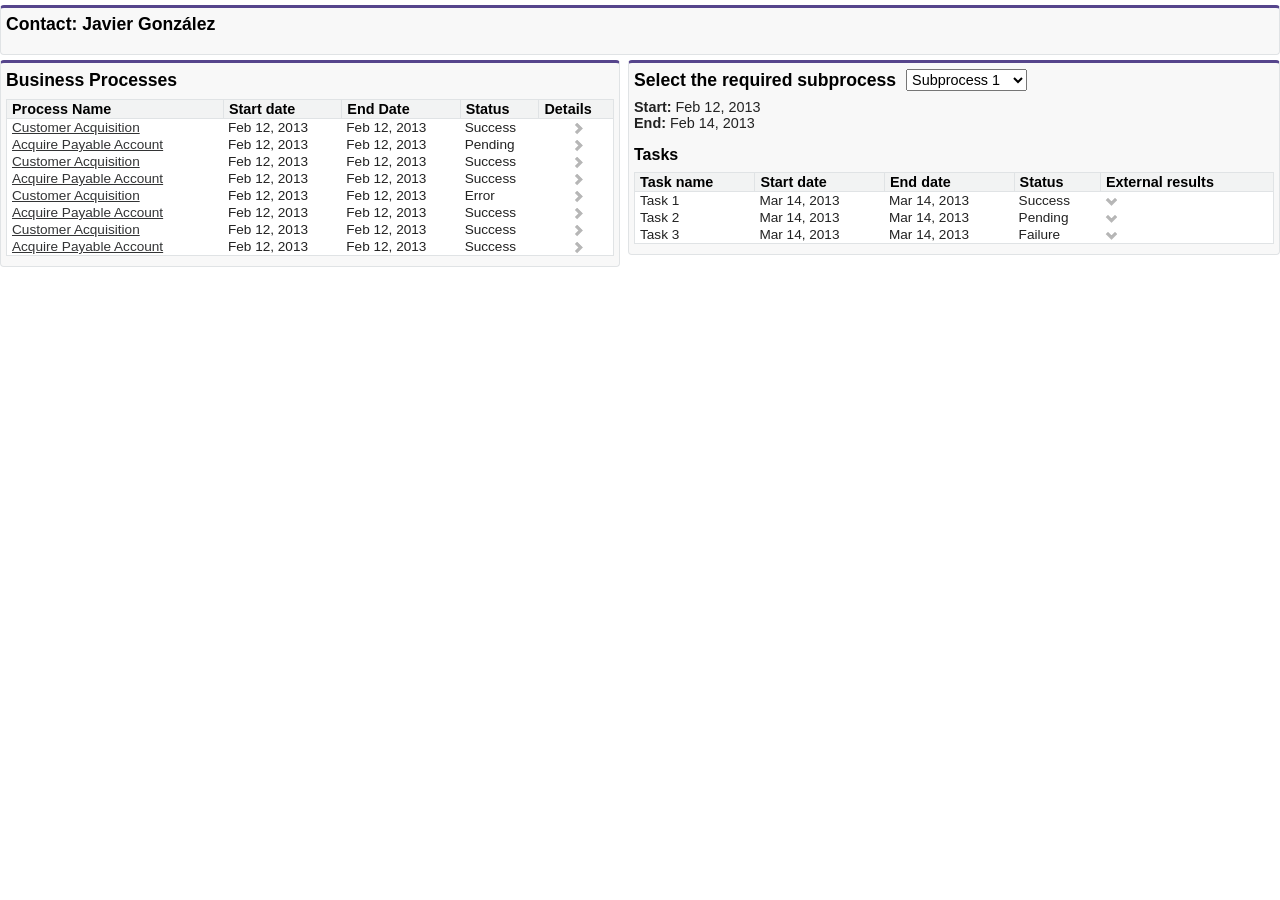
<file: static/html/index.html>
<!DOCTYPE html>
<html lang="en">

<head>

    <!-- Meta -->
    <meta charset="UTF-8" />
    <meta name='viewport' content='initial-scale=1.0,width=device-width' />

    <meta name="keywords"    content="process, window" />
    <meta name="description" content="Processes Window" />
    <!-- <meta name="robots"      content="index, follow" /> -->          <!-- Uncomment when the website is ready -->
    <meta name="robots"      content="noindex, nofollow" />

    <meta property="og:type"        content="website" />
    <meta property="og:title"       content="My title" />
    <meta property="og:description" content="My description" />
    <meta property="og:url"         content="URL" />
    <meta property="og:image"       content="URL Image" />


    <!-- Website Title -->
    <title>User's Processes Window</title>


    <!-- CSS -->
    <link type="text/css" rel="stylesheet" media="all" href="css/base.css" />
    <link type="text/css" rel="stylesheet" media="all" href="css/grid.css" />
    <link type="text/css" rel="stylesheet" media="all" href="css/layout.css" />
    <link type="text/css" rel="stylesheet" media="all" href="css/styles.css" />

    <!-- JavaScript fallback to provide HTML5 features in legacy browsers -->
    <!-- [if IE]>
        <script type="text/javascript" src="..js/html5-fallback/html5shiv.min.js"></script>
    <[endif] -->

</head>


<body>

    <section id="content" class="total">
        <header class="container">
            <h1>Contact: Javier González</h1>
        </header>


        <nav class="left columns one-half-pseudo container">
            <h2>Business Processes</h2>
            <table>
                <thead>
                    <tr>
                        <th class="th">Process Name</th>
                        <th class="th">Start date</th>
                        <th class="th">End Date</th>
                        <th class="th">Status</th>
                        <th class="th">Details</th>
                    </tr>
                </thead>
                <tbody>
                    <tr class="process">
                        <td><a href="#">Customer Acquisition</a></td>
                        <td>Feb 12, 2013</td>
                        <td>Feb 12, 2013</td>
                        <td>Success</td>
                        <td class="detail"><i class="icon-chevron-right"></i></td>
                    </tr>
                    <tr class="process">
                        <td><a href="#">Acquire Payable Account</a></td>
                        <td>Feb 12, 2013</td>
                        <td>Feb 12, 2013</td>
                        <td>Pending</td>
                        <td class="detail"><i class="icon-chevron-right"></i></td>
                    </tr>
                    <tr class="process">
                        <td><a href="#">Customer Acquisition</a></td>
                        <td>Feb 12, 2013</td>
                        <td>Feb 12, 2013</td>
                        <td>Success</td>
                        <td class="detail"><i class="icon-chevron-right"></i></td>
                    </tr>
                    <tr class="process">
                        <td><a href="#">Acquire Payable Account</a></td>
                        <td>Feb 12, 2013</td>
                        <td>Feb 12, 2013</td>
                        <td>Success</td>
                        <td class="detail"><i class="icon-chevron-right"></i></td>
                    </tr>
                    <tr class="process">
                        <td><a href="#">Customer Acquisition</a></td>
                        <td>Feb 12, 2013</td>
                        <td>Feb 12, 2013</td>
                        <td>Error</td>
                        <td class="detail"><i class="icon-chevron-right"></i></td>
                    </tr>
                    <tr class="process">
                        <td><a href="#">Acquire Payable Account</a></td>
                        <td>Feb 12, 2013</td>
                        <td>Feb 12, 2013</td>
                        <td>Success</td>
                        <td class="detail"><i class="icon-chevron-right"></i></td>
                    </tr>
                    <tr class="process">
                        <td><a href="#">Customer Acquisition</a></td>
                        <td>Feb 12, 2013</td>
                        <td>Feb 12, 2013</td>
                        <td>Success</td>
                        <td class="detail"><i class="icon-chevron-right"></i></a></td>
                    </tr>
                    <tr class="process">
                        <td><a href="#">Acquire Payable Account</a></td>
                        <td>Feb 12, 2013</td>
                        <td>Feb 12, 2013</td>
                        <td>Success</td>
                        <td class="detail"><i class="icon-chevron-right"></i></td>
                    </tr>
                </tbody>
            </table>
        </nav>


        <article class="right columns one-half container subprocess">
            <h2 class="left">Select the required subprocess</h2>

            <select class="left" name="select-subprocesses" id="select-subprocesses">
                <option value="sp1">Subprocess 1</option>
                <option value="sp2">Subprocess 2</option>
            </select>

            <div class="clear"></div>

            <div class="dates">
                <p><strong>Start: </strong><time id="sp-start">Feb 12, 2013</time></p>
                <p><strong>End: </strong><time id="sp-end">Feb 14, 2013</time></p>
            </div>


            <h3>Tasks</h3>

            <table>
                <thead>
                    <tr>
                        <th class="th">Task name</th>
                        <th class="th">Start date</th>
                        <th class="th">End date</th>
                        <th class="th">Status</th>
                        <th class="th">External results</th>
                    </tr>
                </thead>
                <tbody class="tasks">
                    <tr>
                        <td>Task 1</td>
                        <td>Mar 14, 2013</td>
                        <td>Mar 14, 2013</td>
                        <td>Success</td>
                        <td class="more-info"><i class="icon-chevron-down"></i></td>
                    </tr>
                    <tr style="display : none;">
                        <td colspan="5">
                            <h4 class="results-title">External results</h4>
                            <pre>
                                {
                                    "json" : {
                                        "a" : 1,
                                        "b" : 2
                                    }
                                }
                            </pre>
                        </td>
                    </tr>
                    <tr>
                        <td>Task 2</td>
                        <td>Mar 14, 2013</td>
                        <td>Mar 14, 2013</td>
                        <td>Pending</td>
                        <td class="more-info"><i class="icon-chevron-down"></i></td>
                    </tr>
                    <tr style="display : none;">
                        <td colspan="5">
                            <h4 class="results-title">External results</h4>
                            <pre>
                                {
                                    "json" : {
                                        "a" : 1,
                                        "b" : 2
                                    }
                                }
                            </pre>
                        </td>
                    </tr>
                    <tr>
                        <td>Task 3</td>
                        <td>Mar 14, 2013</td>
                        <td>Mar 14, 2013</td>
                        <td>Failure</td>
                        <td class="more-info"><i class="icon-chevron-down"></i></td>
                    </tr>
                    <tr style="display : none;">
                        <td colspan="5">
                            <h4 class="results-title">External results</h4>
                            <pre>
                                {
                                    "json" : {
                                        "a" : 1,
                                        "b" : 2
                                    }
                                }
                            </pre>
                        </td>
                    </tr>
                </tbody>
            </table>
        </article>


        <div class="clear"></div>
    </section>


    <!-- JavaScript -->
    <script type="text/javascript" src="http://ajax.googleapis.com/ajax/libs/jquery/1.9.1/jquery.min.js"></script>
    <script type="text/javascript" src="js/handlers.js"></script>

</body>

</html>
</file>
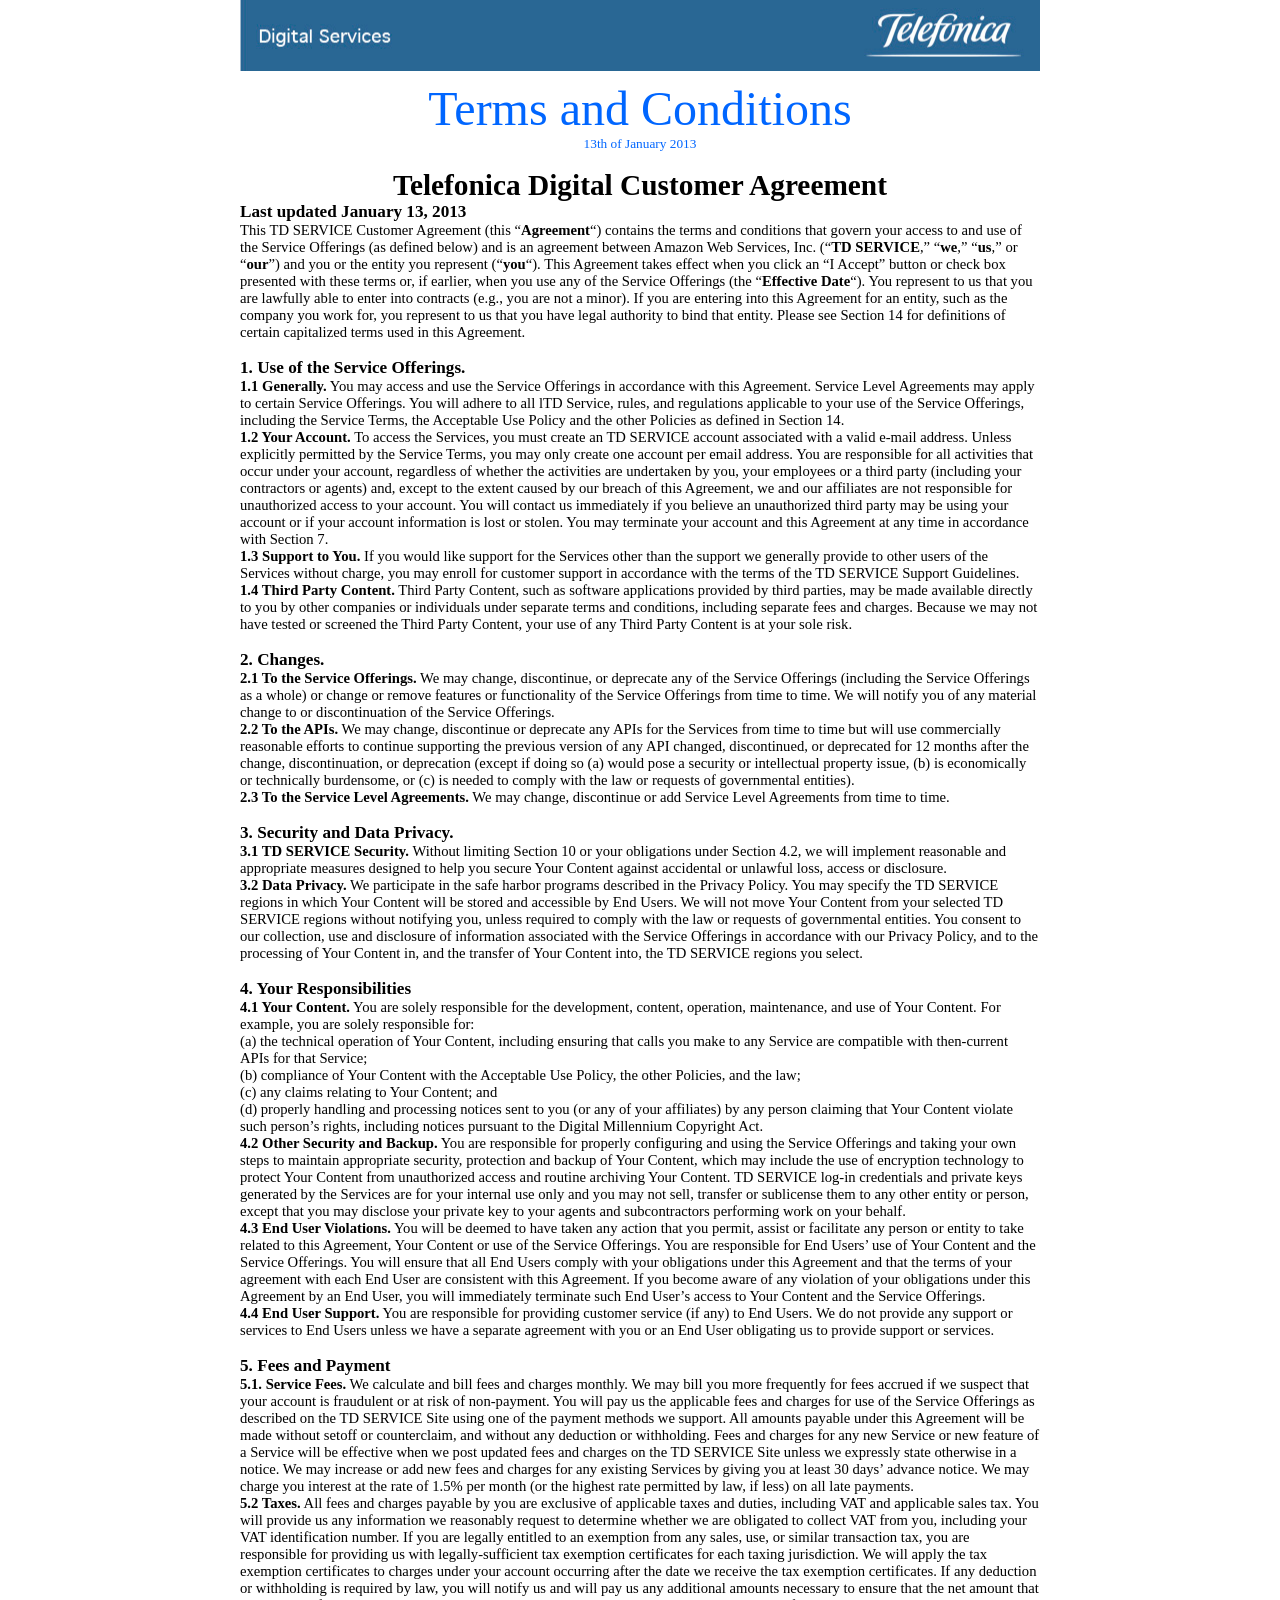
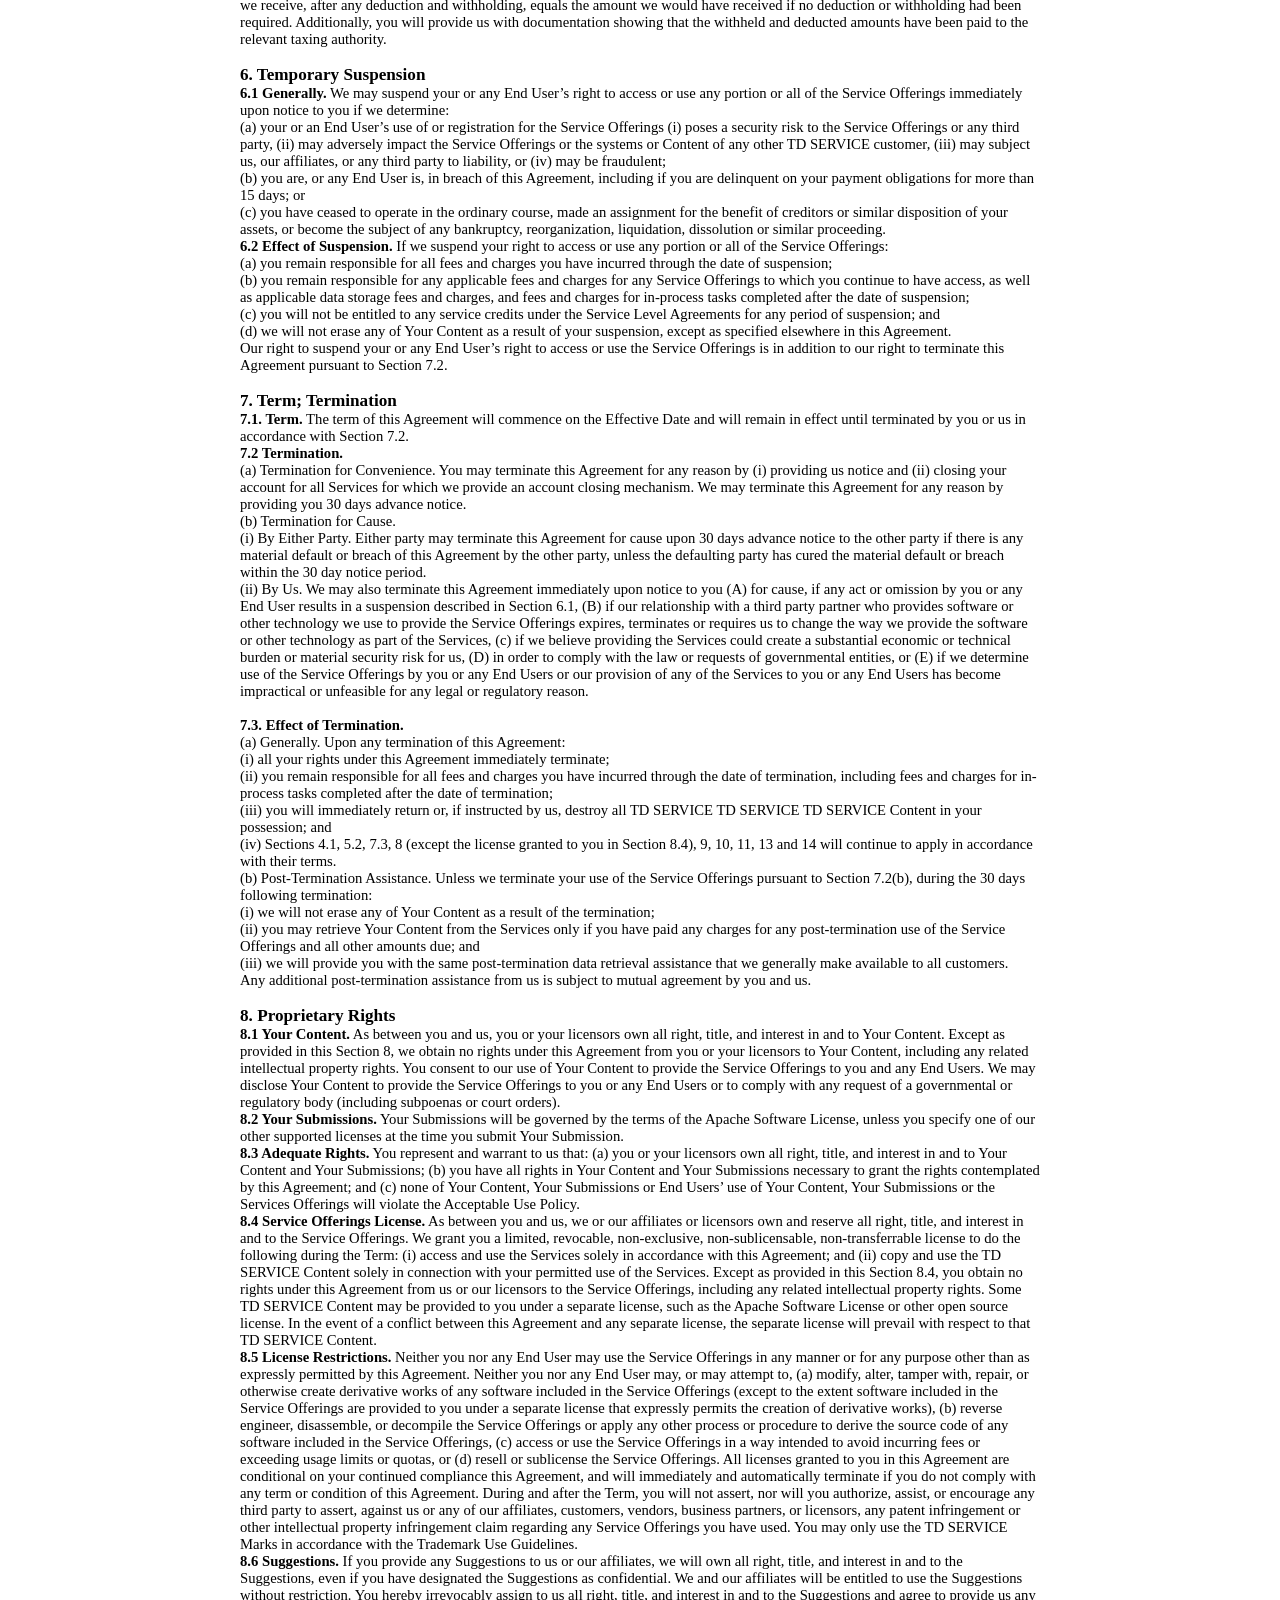
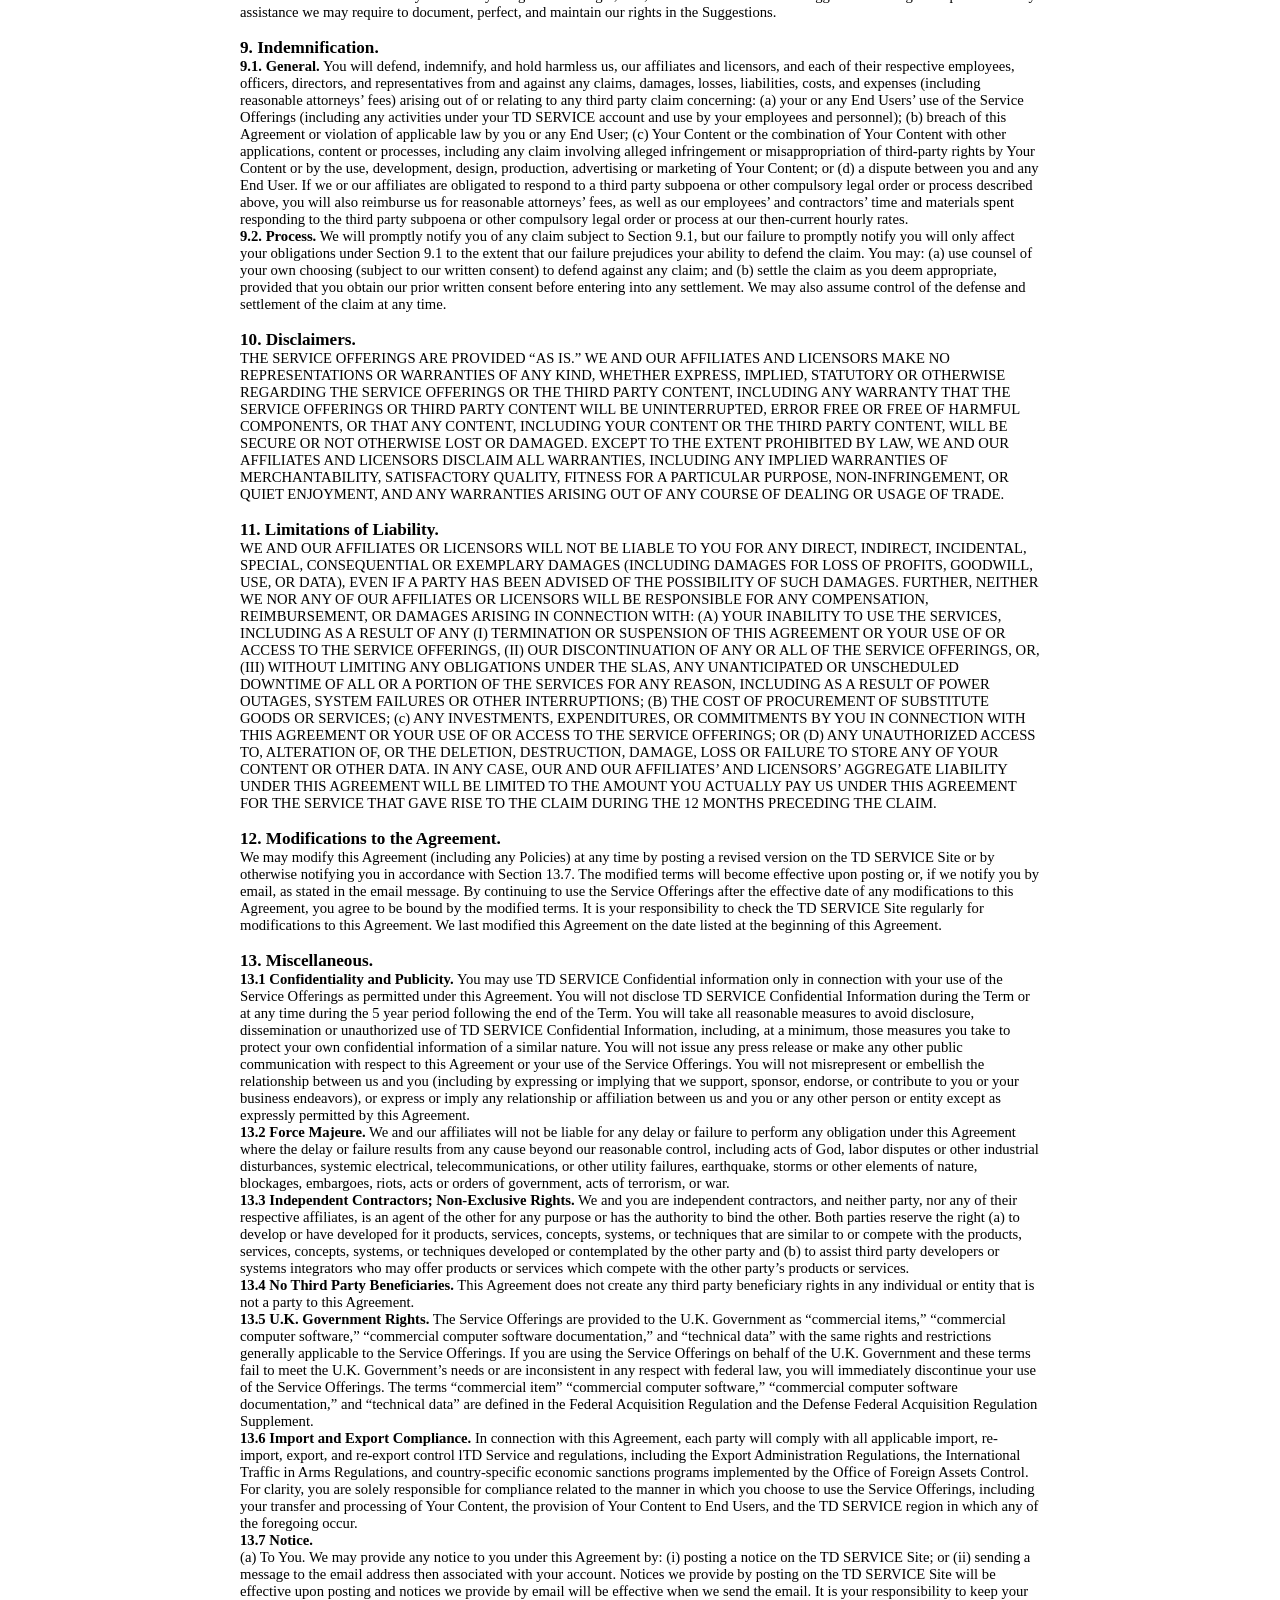
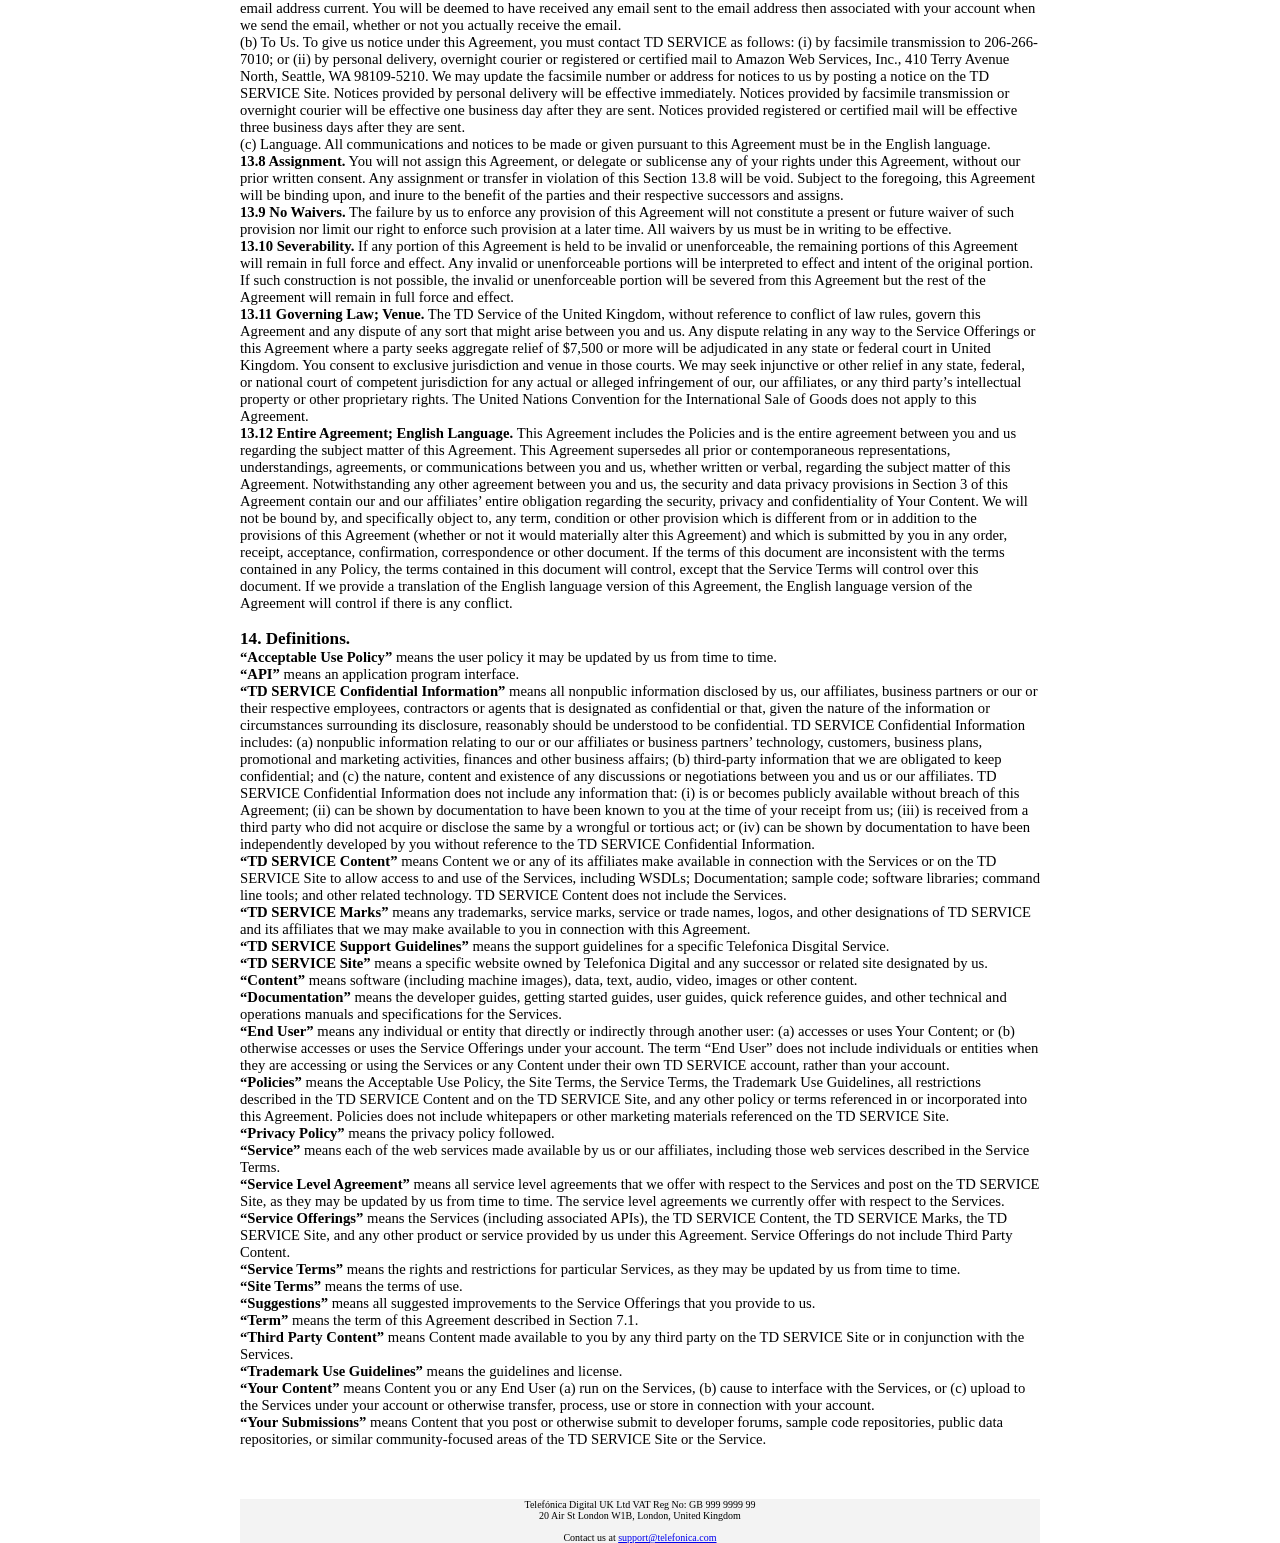
<file: templates/tos/tos-v1.0.html>
<!DOCTYPE html PUBLIC "-//W3C//DTD XHTML 1.0 Transitional//EN" "http://www.w3.org/TR/xhtml1/DTD/xhtml1-transitional.dtd">
<html lang="en">
<head>
	<meta charset='UTF-8'>
	<title>Telefonica Digital Instanter Server Terms and Conditions</title>

  <style>


    @page {
        margin: 1cm;
        margin-bottom: 3.8cm;
        margin-top: 4cm
        @frame header {
            -pdf-frame-content: header;
            top: 1cm;
            margin-left: 1cm;
            height: 3.5cm;
        }
        @frame footer {
            -pdf-frame-content: footer;
            bottom: 0cm;
            height: 3.0cm;
        }
        @frame pagination {
            -pdf-frame-content: pagination;
            height: 1cm;
            bottom: 2.6cm;
            margin-right: 1cm;
        }
    }

    #pagination {
        text-align: right;
    }

    * { margin: 0; padding: 0; }

    body { 
        width: 800px;
        margin: 0 auto;
        font-family: Times New-Roman;
        font-size: 11pt;
    }

    #footer {
        text-align: center;
        background-color: #F3F3F3;
        border-top: 20px;
        border-bottom: 20px;
        padding: 0px;
        margin: 0px;
        font-size: 10px;
    }

    textarea { border: 0; font: 14px Georgia, Serif; overflow: hidden; resize: none; }
    table { border-collapse: collapse; }
    table td, table th { border: 1px solid #005777; padding: 5px; }

    .result td {
      border-spacing: 2px;
      padding: 2px;    
      border: 0px;
    }

    #items { clear: both; width: 100%; margin: 30px 0 0 0; border: 1px solid #005777; }
    #items th { background: #F3F3F3; }
    #items textarea { width: 80px; height: 50px; }
    #items tr.item-row td { border: 0; vertical-align: top; }
    #items td.description { width: 300px; }
    #items td.item-name { width: 175px; }
    #items td.description textarea, #items td.item-name textarea { width: 100%; }
    #items td.total-line { border-right: 0; text-align: right; }
    #items td.total-value { border-left: 0; padding: 10px; }
    #items td.total-value textarea { height: 20px; background: none; }
    #items td.balance { background: #eee; }
    #items td.blank { border: 0; }

    #terms { text-align: center; margin: 20px 0 0 0; }
    #terms h5 { text-transform: uppercase; font: 13px Helvetica, Sans-Serif; letter-spacing: 10px; border-bottom: 1px solid black; padding: 0 0 8px 0; margin: 0 0 8px 0; }
    #terms textarea { width: 100%; text-align: center;}

  #content table tr td strong {
	font-weight: bold;
}
  #content p {
	font-family: "Helvetica Neue";
	font-size: 36pt;
}
  #content {
	text-align: center;
}
  #content #content {
	font-family: "Helvetica Neue";
	font-size: 10pt;
}
  #pagination div div div p {
	text-align: left;
}
  #pagination div div div h1 {
	text-align: center;
}
  #pagination div div div h3 {
	text-align: left;
}
  #content p {
	color: #06F;
}
  </style>

</head>

<body>
     
    <div id="header"> 
    <img src="/static/img/tos/head.jpg" width="800" height="71"/></div>

    <div id="content">

    <table width="799" border="0" >
      <tr>
        <td width="400" valign="top" style="border: 0px; font-family: 'Helvetica Neue';">
        </td>
        <td width="389" valign="right" style="border: 0px; font-family: 'Helvetica Neue'">
            <table width="386" border="0" bgcolor="#B7DEE8" id="meta">
                     

          </table>
        </td>
      </tr>
    </table>
    <p align="center">Terms and Conditions </p>
    <p><span id="content">13th of January 2013</span></p>
    
      </br>
		  
      
</div>

        <div id="pagination" style="border: 0px; font-family: 'Helvetica Neue'; >
            <div title="Page 1">
              <div>
                <div>
                  <div>
                    <h1>Telefonica Digital Customer Agreement</h1>
                    <h3>Last updated January 13, 2013<strong> </strong></h3>
                    <p>This TD SERVICE Customer Agreement (this &ldquo;<strong>Agreement</strong>&ldquo;) contains the terms and conditions that govern your access to and use of the Service Offerings (as defined below) and is an agreement between Amazon Web Services, Inc. (&ldquo;<strong>TD SERVICE</strong>,&rdquo; &ldquo;<strong>we</strong>,&rdquo; &ldquo;<strong>us</strong>,&rdquo; or &ldquo;<strong>our</strong>&rdquo;) and you or the entity you represent (&ldquo;<strong>you</strong>&ldquo;). This Agreement takes effect when you click an &ldquo;I Accept&rdquo; button or check box presented with these terms or, if earlier, when you use any of the Service Offerings (the &ldquo;<strong>Effective Date</strong>&ldquo;). You represent to us that you are lawfully able to enter into contracts (e.g., you are not a minor). If you are entering into this Agreement for an entity, such as the company you work for, you represent to us that you have legal authority to bind that entity. Please see Section 14 for definitions of certain capitalized terms used in this Agreement.</p>
                    <p>&nbsp;</p>
                    <h3><a name="1" id="1"></a>1. Use of the Service Offerings.</h3>
                    <p><strong>1.1 Generally.</strong>&nbsp;You may access and use the Service Offerings in accordance with this Agreement. Service Level Agreements may apply to certain Service Offerings. You will adhere to all lTD Service, rules, and regulations applicable to your use of the Service Offerings, including the Service Terms, the Acceptable Use Policy and the other Policies as defined in Section 14.<br />
                      <strong>1.2 Your Account.</strong>&nbsp;To access the Services, you must create an TD SERVICE account associated with a valid e-mail address. Unless explicitly permitted by the Service Terms, you may only create one account per email address. You are responsible for all activities that occur under your account, regardless of whether the activities are undertaken by you, your employees or a third party (including your contractors or agents) and, except to the extent caused by our breach of this Agreement, we and our affiliates are not responsible for unauthorized access to your account. You will contact us immediately if you believe an unauthorized third party may be using your account or if your account information is lost or stolen. You may terminate your account and this Agreement at any time in accordance with Section 7.<br />
                      <strong>1.3 Support to You.</strong>&nbsp;If you would like support for the Services other than the support we generally provide to other users of the Services without charge, you may enroll for customer support in accordance with the terms of the TD SERVICE Support Guidelines.<br />
                      <strong>1.4 Third Party Content.</strong>&nbsp;Third Party Content, such as software applications provided by third parties, may be made available directly to you by other companies or individuals under separate terms and conditions, including separate fees and charges. Because we may not have tested or screened the Third Party Content, your use of any Third Party Content is at your sole risk.</p>
                    <p>&nbsp;</p>
                    <h3><a name="2" id="2"></a>2. Changes.</h3>
                    <p><strong>2.1 To the Service Offerings.</strong>&nbsp;We may change, discontinue, or deprecate any of the Service Offerings (including the Service Offerings as a whole) or change or remove features or functionality of the Service Offerings from time to time. We will notify you of any material change to or discontinuation of the Service Offerings.<br />
                      <strong>2.2 To the APIs.</strong>&nbsp;We may change, discontinue or deprecate any APIs for the Services from time to time but will use commercially reasonable efforts to continue supporting the previous version of any API changed, discontinued, or deprecated for 12 months after the change, discontinuation, or deprecation (except if doing so (a) would pose a security or intellectual property issue, (b) is economically or technically burdensome, or (c) is needed to comply with the law or requests of governmental entities).<br />
                      <strong>2.3 To the Service Level Agreements.</strong>&nbsp;We may change, discontinue or add Service Level Agreements from time to time.</p>
                    <p>&nbsp;</p>
                    <h3><a name="3" id="3"></a>3. Security and Data Privacy.</h3>
                    <p><strong>3.1 TD SERVICE Security.</strong>&nbsp;Without limiting Section 10 or your obligations under Section 4.2, we will implement reasonable and appropriate measures designed to help you secure Your Content against accidental or unlawful loss, access or disclosure.<br />
                      <strong>3.2 Data Privacy.</strong>&nbsp;We participate in the safe harbor programs described in the Privacy Policy. You may specify the TD SERVICE regions in which Your Content will be stored and accessible by End Users. We will not move Your Content from your selected TD SERVICE regions without notifying you, unless required to comply with the law or requests of governmental entities. You consent to our collection, use and disclosure of information associated with the Service Offerings in accordance with our Privacy Policy, and to the processing of Your Content in, and the transfer of Your Content into, the TD SERVICE regions you select.</p>
                    <p>&nbsp;</p>
                    <h3><a name="4" id="4"></a>4. Your Responsibilities</h3>
                    <p><strong>4.1 Your Content.</strong>&nbsp;You are solely responsible for the development, content, operation, maintenance, and use of Your Content. For example, you are solely responsible for:<br />
                      (a) the technical operation of Your Content, including ensuring that calls you make to any Service are compatible with then-current APIs for that Service;<br />
                      (b) compliance of Your Content with the Acceptable Use Policy, the other Policies, and the law;<br />
                      (c) any claims relating to Your Content; and<br />
                      (d) properly handling and processing notices sent to you (or any of your affiliates) by any person claiming that Your Content violate such person&rsquo;s rights, including notices pursuant to the Digital Millennium Copyright Act.<br />
  <strong>4.2 Other Security and Backup.</strong>&nbsp;You are responsible for properly configuring and using the Service Offerings and taking your own steps to maintain appropriate security, protection and backup of Your Content, which may include the use of encryption technology to protect Your Content from unauthorized access and routine archiving Your Content. TD SERVICE log-in credentials and private keys generated by the Services are for your internal use only and you may not sell, transfer or sublicense them to any other entity or person, except that you may disclose your private key to your agents and subcontractors performing work on your behalf.<br />
  <strong>4.3 End User Violations.</strong>&nbsp;You will be deemed to have taken any action that you permit, assist or facilitate any person or entity to take related to this Agreement, Your Content or use of the Service Offerings. You are responsible for End Users&rsquo; use of Your Content and the Service Offerings. You will ensure that all End Users comply with your obligations under this Agreement and that the terms of your agreement with each End User are consistent with this Agreement. If you become aware of any violation of your obligations under this Agreement by an End User, you will immediately terminate such End User&rsquo;s access to Your Content and the Service Offerings.<br />
  <strong>4.4 End User Support.</strong>&nbsp;You are responsible for providing customer service (if any) to End Users. We do not provide any support or services to End Users unless we have a separate agreement with you or an End User obligating us to provide support or services.</p>
                    <p>&nbsp;</p>
                    <h3><a name="5" id="5"></a>5. Fees and Payment</h3>
                    <p><strong>5.1. Service Fees.</strong>&nbsp;We calculate and bill fees and charges monthly. We may bill you more frequently for fees accrued if we suspect that your account is fraudulent or at risk of non-payment. You will pay us the applicable fees and charges for use of the Service Offerings as described on the TD SERVICE Site using one of the payment methods we support. All amounts payable under this Agreement will be made without setoff or counterclaim, and without any deduction or withholding. Fees and charges for any new Service or new feature of a Service will be effective when we post updated fees and charges on the TD SERVICE Site unless we expressly state otherwise in a notice. We may increase or add new fees and charges for any existing Services by giving you at least 30 days&rsquo; advance notice. We may charge you interest at the rate of 1.5% per month (or the highest rate permitted by law, if less) on all late payments.<br />
                      <strong>5.2 Taxes.</strong>&nbsp;All fees and charges payable by you are exclusive of applicable taxes and duties, including VAT and applicable sales tax. You will provide us any information we reasonably request to determine whether we are obligated to collect VAT from you, including your VAT identification number. If you are legally entitled to an exemption from any sales, use, or similar transaction tax, you are responsible for providing us with legally-sufficient tax exemption certificates for each taxing jurisdiction. We will apply the tax exemption certificates to charges under your account occurring after the date we receive the tax exemption certificates. If any deduction or withholding is required by law, you will notify us and will pay us any additional amounts necessary to ensure that the net amount that we receive, after any deduction and withholding, equals the amount we would have received if no deduction or withholding had been required. Additionally, you will provide us with documentation showing that the withheld and deducted amounts have been paid to the relevant taxing authority.</p>
                    <p>&nbsp;</p>
                    <h3><a name="6" id="6"></a>6. Temporary Suspension</h3>
                    <p><strong>6.1 Generally.</strong>&nbsp;We may suspend your or any End User&rsquo;s right to access or use any portion or all of the Service Offerings immediately upon notice to you if we determine:<br />
                      (a) your or an End User&rsquo;s use of or registration for the Service Offerings (i) poses a security risk to the Service Offerings or any third party, (ii) may adversely impact the Service Offerings or the systems or Content of any other TD SERVICE customer, (iii) may subject us, our affiliates, or any third party to liability, or (iv) may be fraudulent;<br />
                      (b) you are, or any End User is, in breach of this Agreement, including if you are delinquent on your payment obligations for more than 15 days; or<br />
                      (c) you have ceased to operate in the ordinary course, made an assignment for the benefit of creditors or similar disposition of your assets, or become the subject of any bankruptcy, reorganization, liquidation, dissolution or similar proceeding.<br />
  <strong>6.2 Effect of Suspension.</strong>&nbsp;If we suspend your right to access or use any portion or all of the Service Offerings:<br />
                      (a) you remain responsible for all fees and charges you have incurred through the date of suspension;<br />
                      (b) you remain responsible for any applicable fees and charges for any Service Offerings to which you continue to have access, as well as applicable data storage fees and charges, and fees and charges for in-process tasks completed after the date of suspension;<br />
                      (c) you will not be entitled to any service credits under the Service Level Agreements for any period of suspension; and<br />
                      (d) we will not erase any of Your Content as a result of your suspension, except as specified elsewhere in this Agreement.<br />
                      Our right to suspend your or any End User&rsquo;s right to access or use the Service Offerings is in addition to our right to terminate this Agreement pursuant to Section 7.2.</p>
                    <p>&nbsp;</p>
                    <h3><a name="7" id="7"></a>7. Term; Termination</h3>
                    <p><strong>7.1. Term.</strong>&nbsp;The term of this Agreement will commence on the Effective Date and will remain in effect until terminated by you or us in accordance with Section 7.2.<br />
                      <strong>7.2 Termination.</strong> <br />
                      (a) Termination for Convenience. You may terminate this Agreement for any reason by (i) providing us notice and (ii) closing your account for all Services for which we provide an account closing mechanism. We may terminate this Agreement for any reason by providing you 30 days advance notice.<br />
                      (b) Termination for Cause.<br />
                      (i) By Either Party. Either party may terminate this Agreement for cause upon 30 days advance notice to the other party if there is any material default or breach of this Agreement by the other party, unless the defaulting party has cured the material default or breach within the 30 day notice period.<br />
                      (ii) By Us. We may also terminate this Agreement immediately upon notice to you (A) for cause, if any act or omission by you or any End User results in a suspension described in Section 6.1, (B) if our relationship with a third party partner who provides software or other technology we use to provide the Service Offerings expires, terminates or requires us to change the way we provide the software or other technology as part of the Services, (c) if we believe providing the Services could create a substantial economic or technical burden or material security risk for us, (D) in order to comply with the law or requests of governmental entities, or (E) if we determine use of the Service Offerings by you or any End Users or our provision of any of the Services to you or any End Users has become impractical or unfeasible for any legal or regulatory reason.</p>
                    <p><br />
                      <strong>7.3. Effect of Termination.</strong> <br />
                      (a) Generally. Upon any termination of this Agreement:<br />
                      (i) all your rights under this Agreement immediately terminate;<br />
                      (ii) you remain responsible for all fees and charges you have incurred through the date of termination, including fees and charges for in-process tasks completed after the date of termination;<br />
                      (iii) you will immediately return or, if instructed by us, destroy all TD SERVICE TD SERVICE TD SERVICE Content in your possession; and<br />
                      (iv) Sections 4.1, 5.2, 7.3, 8 (except the license granted to you in Section 8.4), 9, 10, 11, 13 and 14 will continue to apply in accordance with their terms.<br />
                      (b) Post-Termination Assistance. Unless we terminate your use of the Service Offerings pursuant to Section 7.2(b), during the 30 days following termination:<br />
                      (i) we will not erase any of Your Content as a result of the termination;<br />
                      (ii) you may retrieve Your Content from the Services only if you have paid any charges for any post-termination use of the Service Offerings and all other amounts due; and<br />
                      (iii) we will provide you with the same post-termination data retrieval assistance that we generally make available to all customers.<br />
                      Any additional post-termination assistance from us is subject to mutual agreement by you and us.</p>
                    <p>&nbsp;</p>
                    <h3><a name="8" id="8"></a>8. Proprietary Rights</h3>
                    <p><strong>8.1 Your Content.</strong>&nbsp;As between you and us, you or your licensors own all right, title, and interest in and to Your Content. Except as provided in this Section 8, we obtain no rights under this Agreement from you or your licensors to Your Content, including any related intellectual property rights. You consent to our use of Your Content to provide the Service Offerings to you and any End Users. We may disclose Your Content to provide the Service Offerings to you or any End Users or to comply with any request of a governmental or regulatory body (including subpoenas or court orders).<br />
                      <strong>8.2 Your Submissions.</strong>&nbsp;Your Submissions will be governed by the terms of the Apache Software License, unless you specify one of our other supported licenses at the time you submit Your Submission.<br />
                      <strong>8.3 Adequate Rights.</strong>&nbsp;You represent and warrant to us that: (a) you or your licensors own all right, title, and interest in and to Your Content and Your Submissions; (b) you have all rights in Your Content and Your Submissions necessary to grant the rights contemplated by this Agreement; and (c) none of Your Content, Your Submissions or End Users&rsquo; use of Your Content, Your Submissions or the Services Offerings will violate the Acceptable Use Policy.<br />
                      <strong>8.4 Service Offerings License.</strong>&nbsp;As between you and us, we or our affiliates or licensors own and reserve all right, title, and interest in and to the Service Offerings. We grant you a limited, revocable, non-exclusive, non-sublicensable, non-transferrable license to do the following during the Term: (i) access and use the Services solely in accordance with this Agreement; and (ii) copy and use the TD SERVICE Content solely in connection with your permitted use of the Services. Except as provided in this Section 8.4, you obtain no rights under this Agreement from us or our licensors to the Service Offerings, including any related intellectual property rights. Some TD SERVICE Content may be provided to you under a separate license, such as the Apache Software License or other open source license. In the event of a conflict between this Agreement and any separate license, the separate license will prevail with respect to that TD SERVICE Content.<br />
                      <strong>8.5 License Restrictions.</strong>&nbsp;Neither you nor any End User may use the Service Offerings in any manner or for any purpose other than as expressly permitted by this Agreement. Neither you nor any End User may, or may attempt to, (a) modify, alter, tamper with, repair, or otherwise create derivative works of any software included in the Service Offerings (except to the extent software included in the Service Offerings are provided to you under a separate license that expressly permits the creation of derivative works), (b) reverse engineer, disassemble, or decompile the Service Offerings or apply any other process or procedure to derive the source code of any software included in the Service Offerings, (c) access or use the Service Offerings in a way intended to avoid incurring fees or exceeding usage limits or quotas, or (d) resell or sublicense the Service Offerings. All licenses granted to you in this Agreement are conditional on your continued compliance this Agreement, and will immediately and automatically terminate if you do not comply with any term or condition of this Agreement. During and after the Term, you will not assert, nor will you authorize, assist, or encourage any third party to assert, against us or any of our affiliates, customers, vendors, business partners, or licensors, any patent infringement or other intellectual property infringement claim regarding any Service Offerings you have used. You may only use the TD SERVICE Marks in accordance with the Trademark Use Guidelines.<br />
                      <strong>8.6 Suggestions.</strong>&nbsp;If you provide any Suggestions to us or our affiliates, we will own all right, title, and interest in and to the Suggestions, even if you have designated the Suggestions as confidential. We and our affiliates will be entitled to use the Suggestions without restriction. You hereby irrevocably assign to us all right, title, and interest in and to the Suggestions and agree to provide us any assistance we may require to document, perfect, and maintain our rights in the Suggestions.</p>
                    <p>&nbsp;</p>
                    <h3><a name="9" id="9"></a>9. Indemnification.</h3>
                    <p><strong>9.1. General.</strong>&nbsp;You will defend, indemnify, and hold harmless us, our affiliates and licensors, and each of their respective employees, officers, directors, and representatives from and against any claims, damages, losses, liabilities, costs, and expenses (including reasonable attorneys&rsquo; fees) arising out of or relating to any third party claim concerning: (a) your or any End Users&rsquo; use of the Service Offerings (including any activities under your TD SERVICE account and use by your employees and personnel); (b) breach of this Agreement or violation of applicable law by you or any End User; (c) Your Content or the combination of Your Content with other applications, content or processes, including any claim involving alleged infringement or misappropriation of third-party rights by Your Content or by the use, development, design, production, advertising or marketing of Your Content; or (d) a dispute between you and any End User. If we or our affiliates are obligated to respond to a third party subpoena or other compulsory legal order or process described above, you will also reimburse us for reasonable attorneys&rsquo; fees, as well as our employees&rsquo; and contractors&rsquo; time and materials spent responding to the third party subpoena or other compulsory legal order or process at our then-current hourly rates.<br />
                      <strong>9.2. Process.</strong>&nbsp;We will promptly notify you of any claim subject to Section 9.1, but our failure to promptly notify you will only affect your obligations under Section 9.1 to the extent that our failure prejudices your ability to defend the claim. You may: (a) use counsel of your own choosing (subject to our written consent) to defend against any claim; and (b) settle the claim as you deem appropriate, provided that you obtain our prior written consent before entering into any settlement. We may also assume control of the defense and settlement of the claim at any time.</p>
                    <p>&nbsp;</p>
                    <h3><a name="10" id="10"></a>10. Disclaimers.</h3>
                    <p>THE SERVICE OFFERINGS ARE PROVIDED &ldquo;AS IS.&rdquo; WE AND OUR AFFILIATES AND LICENSORS MAKE NO REPRESENTATIONS OR WARRANTIES OF ANY KIND, WHETHER EXPRESS, IMPLIED, STATUTORY OR OTHERWISE REGARDING THE SERVICE OFFERINGS OR THE THIRD PARTY CONTENT, INCLUDING ANY WARRANTY THAT THE SERVICE OFFERINGS OR THIRD PARTY CONTENT WILL BE UNINTERRUPTED, ERROR FREE OR FREE OF HARMFUL COMPONENTS, OR THAT ANY CONTENT, INCLUDING YOUR CONTENT OR THE THIRD PARTY CONTENT, WILL BE SECURE OR NOT OTHERWISE LOST OR DAMAGED. EXCEPT TO THE EXTENT PROHIBITED BY LAW, WE AND OUR AFFILIATES AND LICENSORS DISCLAIM ALL WARRANTIES, INCLUDING ANY IMPLIED WARRANTIES OF MERCHANTABILITY, SATISFACTORY QUALITY, FITNESS FOR A PARTICULAR PURPOSE, NON-INFRINGEMENT, OR QUIET ENJOYMENT, AND ANY WARRANTIES ARISING OUT OF ANY COURSE OF DEALING OR USAGE OF TRADE.</p>
                    <p>&nbsp;</p>
                    <h3><a name="11" id="11"></a>11. Limitations of Liability.</h3>
                    <p>WE AND OUR AFFILIATES OR LICENSORS WILL NOT BE LIABLE TO YOU FOR ANY DIRECT, INDIRECT, INCIDENTAL, SPECIAL, CONSEQUENTIAL OR EXEMPLARY DAMAGES (INCLUDING DAMAGES FOR LOSS OF PROFITS, GOODWILL, USE, OR DATA), EVEN IF A PARTY HAS BEEN ADVISED OF THE POSSIBILITY OF SUCH DAMAGES. FURTHER, NEITHER WE NOR ANY OF OUR AFFILIATES OR LICENSORS WILL BE RESPONSIBLE FOR ANY COMPENSATION, REIMBURSEMENT, OR DAMAGES ARISING IN CONNECTION WITH: (A) YOUR INABILITY TO USE THE SERVICES, INCLUDING AS A RESULT OF ANY (I) TERMINATION OR SUSPENSION OF THIS AGREEMENT OR YOUR USE OF OR ACCESS TO THE SERVICE OFFERINGS, (II) OUR DISCONTINUATION OF ANY OR ALL OF THE SERVICE OFFERINGS, OR, (III) WITHOUT LIMITING ANY OBLIGATIONS UNDER THE SLAS, ANY UNANTICIPATED OR UNSCHEDULED DOWNTIME OF ALL OR A PORTION OF THE SERVICES FOR ANY REASON, INCLUDING AS A RESULT OF POWER OUTAGES, SYSTEM FAILURES OR OTHER INTERRUPTIONS; (B) THE COST OF PROCUREMENT OF SUBSTITUTE GOODS OR SERVICES; (c) ANY INVESTMENTS, EXPENDITURES, OR COMMITMENTS BY YOU IN CONNECTION WITH THIS AGREEMENT OR YOUR USE OF OR ACCESS TO THE SERVICE OFFERINGS; OR (D) ANY UNAUTHORIZED ACCESS TO, ALTERATION OF, OR THE DELETION, DESTRUCTION, DAMAGE, LOSS OR FAILURE TO STORE ANY OF YOUR CONTENT OR OTHER DATA. IN ANY CASE, OUR AND OUR AFFILIATES&rsquo; AND LICENSORS&rsquo; AGGREGATE LIABILITY UNDER THIS AGREEMENT WILL BE LIMITED TO THE AMOUNT YOU ACTUALLY PAY US UNDER THIS AGREEMENT FOR THE SERVICE THAT GAVE RISE TO THE CLAIM DURING THE 12 MONTHS PRECEDING THE CLAIM.</p>
                    <p>&nbsp;</p>
                    <h3><a name="12" id="12"></a>12. Modifications to the Agreement.</h3>
                    <p>We may modify this Agreement (including any Policies) at any time by posting a revised version on the TD SERVICE Site or by otherwise notifying you in accordance with Section 13.7. The modified terms will become effective upon posting or, if we notify you by email, as stated in the email message. By continuing to use the Service Offerings after the effective date of any modifications to this Agreement, you agree to be bound by the modified terms. It is your responsibility to check the TD SERVICE Site regularly for modifications to this Agreement. We last modified this Agreement on the date listed at the beginning of this Agreement.</p>
                    <p>&nbsp;</p>
                    <h3><a name="13" id="13"></a>13. Miscellaneous.</h3>
                    <p><strong>13.1 Confidentiality and Publicity.</strong>&nbsp;You may use TD SERVICE Confidential information only in connection with your use of the Service Offerings as permitted under this Agreement. You will not disclose TD SERVICE Confidential Information during the Term or at any time during the 5 year period following the end of the Term. You will take all reasonable measures to avoid disclosure, dissemination or unauthorized use of TD SERVICE Confidential Information, including, at a minimum, those measures you take to protect your own confidential information of a similar nature. You will not issue any press release or make any other public communication with respect to this Agreement or your use of the Service Offerings. You will not misrepresent or embellish the relationship between us and you (including by expressing or implying that we support, sponsor, endorse, or contribute to you or your business endeavors), or express or imply any relationship or affiliation between us and you or any other person or entity except as expressly permitted by this Agreement.<br />
                      <strong>13.2 Force Majeure.</strong>&nbsp;We and our affiliates will not be liable for any delay or failure to perform any obligation under this Agreement where the delay or failure results from any cause beyond our reasonable control, including acts of God, labor disputes or other industrial disturbances, systemic electrical, telecommunications, or other utility failures, earthquake, storms or other elements of nature, blockages, embargoes, riots, acts or orders of government, acts of terrorism, or war.<br />
                      <strong>13.3 Independent Contractors; Non-Exclusive Rights.</strong>&nbsp;We and you are independent contractors, and neither party, nor any of their respective affiliates, is an agent of the other for any purpose or has the authority to bind the other. Both parties reserve the right (a) to develop or have developed for it products, services, concepts, systems, or techniques that are similar to or compete with the products, services, concepts, systems, or techniques developed or contemplated by the other party and (b) to assist third party developers or systems integrators who may offer products or services which compete with the other party&rsquo;s products or services.<br />
                      <strong>13.4 No Third Party Beneficiaries.</strong>&nbsp;This Agreement does not create any third party beneficiary rights in any individual or entity that is not a party to this Agreement.<br />
                      <strong>13.5 U.K. Government Rights.</strong>&nbsp;The Service Offerings are provided to the U.K. Government as &ldquo;commercial items,&rdquo; &ldquo;commercial computer software,&rdquo; &ldquo;commercial computer software documentation,&rdquo; and &ldquo;technical data&rdquo; with the same rights and restrictions generally applicable to the Service Offerings. If you are using the Service Offerings on behalf of the U.K. Government and these terms fail to meet the U.K. Government&rsquo;s needs or are inconsistent in any respect with federal law, you will immediately discontinue your use of the Service Offerings. The terms &ldquo;commercial item&rdquo; &ldquo;commercial computer software,&rdquo; &ldquo;commercial computer software documentation,&rdquo; and &ldquo;technical data&rdquo; are defined in the Federal Acquisition Regulation and the Defense Federal Acquisition Regulation Supplement.<br />
                      <strong>13.6 Import and Export Compliance.</strong>&nbsp;In connection with this Agreement, each party will comply with all applicable import, re-import, export, and re-export control lTD Service and regulations, including the Export Administration Regulations, the International Traffic in Arms Regulations, and country-specific economic sanctions programs implemented by the Office of Foreign Assets Control. For clarity, you are solely responsible for compliance related to the manner in which you choose to use the Service Offerings, including your transfer and processing of Your Content, the provision of Your Content to End Users, and the TD SERVICE region in which any of the foregoing occur.<br />
                      <strong>13.7 Notice.</strong> <br />
                      (a) To You. We may provide any notice to you under this Agreement by: (i) posting a notice on the TD SERVICE Site; or (ii) sending a message to the email address then associated with your account. Notices we provide by posting on the TD SERVICE Site will be effective upon posting and notices we provide by email will be effective when we send the email. It is your responsibility to keep your email address current. You will be deemed to have received any email sent to the email address then associated with your account when we send the email, whether or not you actually receive the email.<br />
                      (b) To Us. To give us notice under this Agreement, you must contact TD SERVICE as follows: (i) by facsimile transmission to 206-266-7010; or (ii) by personal delivery, overnight courier or registered or certified mail to Amazon Web Services, Inc., 410 Terry Avenue North, Seattle, WA 98109-5210. We may update the facsimile number or address for notices to us by posting a notice on the TD SERVICE Site. Notices provided by personal delivery will be effective immediately. Notices provided by facsimile transmission or overnight courier will be effective one business day after they are sent. Notices provided registered or certified mail will be effective three business days after they are sent.<br />
                      (c) Language. All communications and notices to be made or given pursuant to this Agreement must be in the English language.<br />
  <strong>13.8 Assignment.</strong>&nbsp;You will not assign this Agreement, or delegate or sublicense any of your rights under this Agreement, without our prior written consent. Any assignment or transfer in violation of this Section 13.8 will be void. Subject to the foregoing, this Agreement will be binding upon, and inure to the benefit of the parties and their respective successors and assigns.<br />
  <strong>13.9 No Waivers.</strong>&nbsp;The failure by us to enforce any provision of this Agreement will not constitute a present or future waiver of such provision nor limit our right to enforce such provision at a later time. All waivers by us must be in writing to be effective.<br />
  <strong>13.10 Severability.</strong>&nbsp;If any portion of this Agreement is held to be invalid or unenforceable, the remaining portions of this Agreement will remain in full force and effect. Any invalid or unenforceable portions will be interpreted to effect and intent of the original portion. If such construction is not possible, the invalid or unenforceable portion will be severed from this Agreement but the rest of the Agreement will remain in full force and effect.<br />
  <strong>13.11 Governing Law; Venue.</strong>&nbsp;The TD Service of the United Kingdom, without reference to conflict of law rules, govern this Agreement and any dispute of any sort that might arise between you and us. Any dispute relating in any way to the Service Offerings or this Agreement where a party seeks aggregate relief of $7,500 or more will be adjudicated in any state or federal court in United Kingdom. You consent to exclusive jurisdiction and venue in those courts. We may seek injunctive or other relief in any state, federal, or national court of competent jurisdiction for any actual or alleged infringement of our, our affiliates, or any third party&rsquo;s intellectual property or other proprietary rights. The United Nations Convention for the International Sale of Goods does not apply to this Agreement.<br />
  <strong>13.12 Entire Agreement; English Language.</strong><strong>&nbsp;</strong>This Agreement includes the Policies and is the entire agreement between you and us regarding the subject matter of this Agreement. This Agreement supersedes all prior or contemporaneous representations, understandings, agreements, or communications between you and us, whether written or verbal, regarding the subject matter of this Agreement. Notwithstanding any other agreement between you and us, the security and data privacy provisions in Section 3 of this Agreement contain our and our affiliates&rsquo; entire obligation regarding the security, privacy and confidentiality of Your Content. We will not be bound by, and specifically object to, any term, condition or other provision which is different from or in addition to the provisions of this Agreement (whether or not it would materially alter this Agreement) and which is submitted by you in any order, receipt, acceptance, confirmation, correspondence or other document. If the terms of this document are inconsistent with the terms contained in any Policy, the terms contained in this document will control, except that the Service Terms will control over this document. If we provide a translation of the English language version of this Agreement, the English language version of the Agreement will control if there is any conflict.</p>
                    <p>&nbsp;</p>
                    <h3><a name="14" id="14"></a>14. Definitions.</h3>
                    <p><strong>&ldquo;Acceptable Use Policy&rdquo;</strong>&nbsp;means the user policy it may be updated by us from time to time.<br />
                      <strong>&ldquo;API&rdquo;</strong>&nbsp;means an application program interface.<br />
                      <strong>&ldquo;TD SERVICE Confidential Information&rdquo;</strong>&nbsp;means all nonpublic information disclosed by us, our affiliates, business partners or our or their respective employees, contractors or agents that is designated as confidential or that, given the nature of the information or circumstances surrounding its disclosure, reasonably should be understood to be confidential. TD SERVICE Confidential Information includes: (a) nonpublic information relating to our or our affiliates or business partners&rsquo; technology, customers, business plans, promotional and marketing activities, finances and other business affairs; (b) third-party information that we are obligated to keep confidential; and (c) the nature, content and existence of any discussions or negotiations between you and us or our affiliates. TD SERVICE Confidential Information does not include any information that: (i) is or becomes publicly available without breach of this Agreement; (ii) can be shown by documentation to have been known to you at the time of your receipt from us; (iii) is received from a third party who did not acquire or disclose the same by a wrongful or tortious act; or (iv) can be shown by documentation to have been independently developed by you without reference to the TD SERVICE Confidential Information.<br />
                      <strong>&ldquo;TD SERVICE Content&rdquo;</strong>&nbsp;means Content we or any of its affiliates make available in connection with the Services or on the TD SERVICE Site to allow access to and use of the Services, including WSDLs; Documentation; sample code; software libraries; command line tools; and other related technology. TD SERVICE Content does not include the Services.<br />
                      <strong>&ldquo;TD SERVICE Marks&rdquo;</strong>&nbsp;means any trademarks, service marks, service or trade names, logos, and other designations of TD SERVICE and its affiliates that we may make available to you in connection with this Agreement.<br />
                      <strong>&ldquo;TD SERVICE Support Guidelines&rdquo;</strong>&nbsp;means the support guidelines for a specific Telefonica Disgital Service.<br />
                      <strong>&ldquo;TD SERVICE Site&rdquo;</strong>&nbsp;means&nbsp;a specific website owned by Telefonica Digital and any successor or related site designated by us.<br />
                      <strong>&ldquo;Content&rdquo;</strong>&nbsp;means software (including machine images), data, text, audio, video, images or other content.<br />
                      <strong>&ldquo;Documentation&rdquo;</strong>&nbsp;means the developer guides, getting started guides, user guides, quick reference guides, and other technical and operations manuals and specifications for the Services.<br />
                      <strong>&ldquo;End User&rdquo;</strong>&nbsp;means any individual or entity that directly or indirectly through another user: (a) accesses or uses Your Content; or (b) otherwise accesses or uses the Service Offerings under your account. The term &ldquo;End User&rdquo; does not include individuals or entities when they are accessing or using the Services or any Content under their own TD SERVICE account, rather than your account.<br />
                      <strong>&ldquo;Policies&rdquo;</strong>&nbsp;means the Acceptable Use Policy, the Site Terms, the Service Terms, the Trademark Use Guidelines, all restrictions described in the TD SERVICE Content and on the TD SERVICE Site, and any other policy or terms referenced in or incorporated into this Agreement. Policies does not include whitepapers or other marketing materials referenced on the TD SERVICE Site.<br />
                      <strong>&ldquo;Privacy Policy&rdquo;</strong>&nbsp;means the privacy policy followed.<br />
                      <strong>&ldquo;Service&rdquo;</strong>&nbsp;means each of the web services made available by us or our affiliates, including those web services described in the Service Terms.<br />
                      <strong>&ldquo;Service Level Agreement&rdquo;</strong>&nbsp;means all service level agreements that we offer with respect to the Services and post on the TD SERVICE Site, as they may be updated by us from time to time. The service level agreements we currently offer with respect to the Services.<br />
                      <strong>&ldquo;Service Offerings&rdquo;</strong>&nbsp;means the Services (including associated APIs), the TD SERVICE Content, the TD SERVICE Marks, the TD SERVICE Site, and any other product or service provided by us under this Agreement. Service Offerings do not include Third Party Content.<br />
                      <strong>&ldquo;Service Terms&rdquo;</strong>&nbsp;means the rights and restrictions for particular Services, as they may be updated by us from time to time.<br />
                      <strong>&ldquo;Site Terms&rdquo;</strong>&nbsp;means the terms of use.<br />
                      <strong>&ldquo;Suggestions&rdquo;</strong>&nbsp;means all suggested improvements to the Service Offerings that you provide to us.<br />
                      <strong>&ldquo;Term&rdquo;</strong>&nbsp;means the term of this Agreement described in Section 7.1.<br />
                      <strong>&ldquo;Third Party Content&rdquo;</strong>&nbsp;means Content made available to you by any third party on the TD SERVICE Site or in conjunction with the Services.<br />
                      <strong>&ldquo;Trademark Use Guidelines&rdquo;</strong>&nbsp;means the guidelines and license.<br />
                      <strong>&ldquo;Your Content&rdquo;</strong>&nbsp;means Content you or any End User (a) run on the Services, (b) cause to interface with the Services, or (c) upload to the Services under your account or otherwise transfer, process, use or store in connection with your account.<br />
                      <strong>&ldquo;Your Submissions&rdquo;</strong>&nbsp;means Content that you post or otherwise submit to developer forums, sample code repositories, public data repositories, or similar community-focused areas of the TD SERVICE Site or the Service.</p>
<p>&nbsp;</p>
                  </div>
                </div>
              </div>
</div>
<p>&nbsp;</p>
            <p>&nbsp;</p>
            <pdf:pagenumber>
</div>

        <div id="footer">

                Telefónica Digital UK Ltd VAT Reg No: GB 999 9999 99</br>
                20 Air St London W1B, London, United Kingdom</br>
                <br />

        Contact us at <a href="mailto:support@telefonica.com">support@telefonica.com</a></div>
	
</body>

</html>
</file>
<file: static/html/css/base.css>
html, body,
div, span, section, article, p,
ol, ul, li,
img, figure,
h1, h2, h3, h4, h5, h6 {
  border: 0;
  margin: 0;
  padding: 0;
  font-weight: normal; }

a,
a:hover,
a:focus,
a:active,
a:visited {
  outline: 0 none;
  text-decoration: none; }

ol, ul {
  list-style: none; }
</file>
<file: static/html/css/grid.css>
/* Columns */
.columns.one {
  width: 8.3333333333%; }

.columns.two {
  width: 16.666666666%; }

.columns.three, .one-quarter {
  width: 25%; }

.columns.four, .one-third {
  width: 33.333333333%; }

.columns.five {
  width: 41.666666666%; }

.columns.six, .one-half, .two-quarters {
  width: 50%; }

.columns.seven {
  width: 58.333333333%; }

.columns.eight, .two-thirds {
  width: 66.666666666%; }

.columns.nine, .three-quarters {
  width: 75%; }

.columns.ten {
  width: 83.333333333%; }

.columns.eleven {
  width: 91.666666666%; }

.columns.twelve, .total {
  width: 100%; }

/* Proportions */
.one-fifth {
  width: 20%; }

.two-fifths {
  width: 40%; }

.three-fifths {
  width: 60%; }

.four-fifths {
  width: 80%; }

.one-half-pseudo {
  width : 47.5%; }
</file>
<file: static/html/css/layout.css>
.block {
  display: block; }

.inline {
  display: inline; }

.ib, .center {
  display: inline-block; }

.hidden {
  display: none; }

.left {
  float: left; }

.right {
  float: right; }

.auto {
  margin: auto; }

.text-center, .center {
  text-align: center; }

.clearfix {
  zoom: 1;
  /* For IE 6/7 (trigger hasLayout) */ }
  .clearfix:before, .clearfix:after {
    content: "\0020";
    display: block;
    height: 0;
    overflow: hidden; }
  .clearfix:after {
    clear: both; }

.clear { clear : both; }
</file>
<file: static/html/css/styles.css>
.navbar-inner {
	-webkit-border-radius : 0;
	-moz-border-radius : 0;
	border-radius : 0
}

.list {
	padding: 0;
	background-color: #fff;
	-webkit-border-radius: 6px;
	-moz-border-radius: 6px;
	border-radius: 6px;
	-webkit-box-shadow: 0 1px 4px rgba(0,0,0,.065);
	-moz-box-shadow: 0 1px 4px rgba(0,0,0,.065);
	box-shadow: 0 1px 4px rgba(0,0,0,.065);
}

/*
.list > li:first-child > a {
	-webkit-border-radius: 6px 6px 0 0;
	-moz-border-radius: 6px 6px 0 0;
	border-radius: 6px 6px 0 0;
}
*/


.list > li > a {
	display: block;
	width: 190px 9;
	margin: 0 0 -1px;
	padding: 8px 14px;
	border: 1px solid #e5e5e5;
}

.list .icon-chevron-right,
.list .icon-chevron-down,
.list .icon-chevron-up {
	float: right;
	margin-top: 2px;
	margin-right: -6px;
	opacity: .25;
}

.border {
	-webkit-border-radius : 6px;
	-moz-border-radius : 6px;
	border-radius : 6px;
	border : 1px solid #e5e5e5;
	padding : 10px;
}

.table { margin-bottom : 0; }

.subtitle {
	color : #333333;
	display : inline;
}

	.subtitle label {
		display : inline;
		margin : 10px 0;
	}

	.subtitle time { display : inline; }

.json {
	min-height: 100px;
	border: 1px solid #e5e5e5;
	margin-bottom: 5px;
}

.info {
	border: 1px solid #e5e5e5;
}

.startDate {
	margin-left: 8.333333333%;
}



/*********************************/

.container {
    background-color: #f8f8f8;

    border-top: 3px solid #56458c;
    border-right: 1px solid #e0e3e5;
    border-bottom: 1px solid #e0e3e5;
    border-left: 1px solid #e0e3e5;

	-webkit-border-radius: 4px;
	-moz-border-radius: 4px;
	border-radius: 4px;

    margin-top: 5px;
    padding: 2px 5px 10px;
    overflow : auto;
}

.th {
	background: #f2f3f3;
	color: #000;
	font-size: .9em;
	font-weight: bold;
	border-left : 1px solid #e0e3e5;
	border-bottom : 1px solid #e0e3e5;
	text-align : left;
}

table {
	width : 100%;
	background : white;
	border-spacing: 0px;
	border: 1px solid #e0e3e5;
}

th:first-child { border-left : 0; }
th:last-child { border-right : 0; }


tbody tr {
	border-color: #ededed;
	border-top-color: #fff;
}

td {
	font-family: 'Arial','Helvetica',sans-serif;
	font-size: 0.85em;
	line-height: normal;
}

td, th { padding-left: 5px; }

a {
	color : #333435;
	cursor: auto;
	text-decoration: underline;
	white-space: nowrap;
}

a:hover {
	color: #015ba7;
	text-decoration: underline;
}

select {
	font-size: 0.9em;
	padding: 1px 10px 1px 1px;
	margin: 4px 10px;
}

h1, h2, h3, h4 {
	color: #000;
	font-size: 1.1em;
	font-weight: bold;
	margin-top: 0.25em;
	margin-bottom: 0.5em;
}

h3 { font-size: 1em; }
h4 { font-size: 0.9em; }

.results-title {
	padding-top: 1em;
	padding-left: 2em;
}

body {
	color: #222;
	font-family: 'Arial','Helvetica',sans-serif;
	font-size: 100%;
	line-height: normal;
}

.detail {
	text-align: center;
}

[class*="icon-"] {
	background-image: url("../img/glyphicons-halflings.png");
	background-repeat: no-repeat;

	display: inline-block;
	margin-top: 1px;
	line-height: 14px;

	vertical-align: text-top;
  	opacity: .35;

	height: 14px;
	width: 14px;

}

.icon-chevron-right { background-position: -456px -72px;  }
.icon-chevron-up    { background-position: -288px -120px; }
.icon-chevron-down  { background-position: -313px -119px; }



.dates {
	font-size: 0.9em;
	margin-bottom: 1em;
}

article {
	margin-left: -300px;
}
</file>
